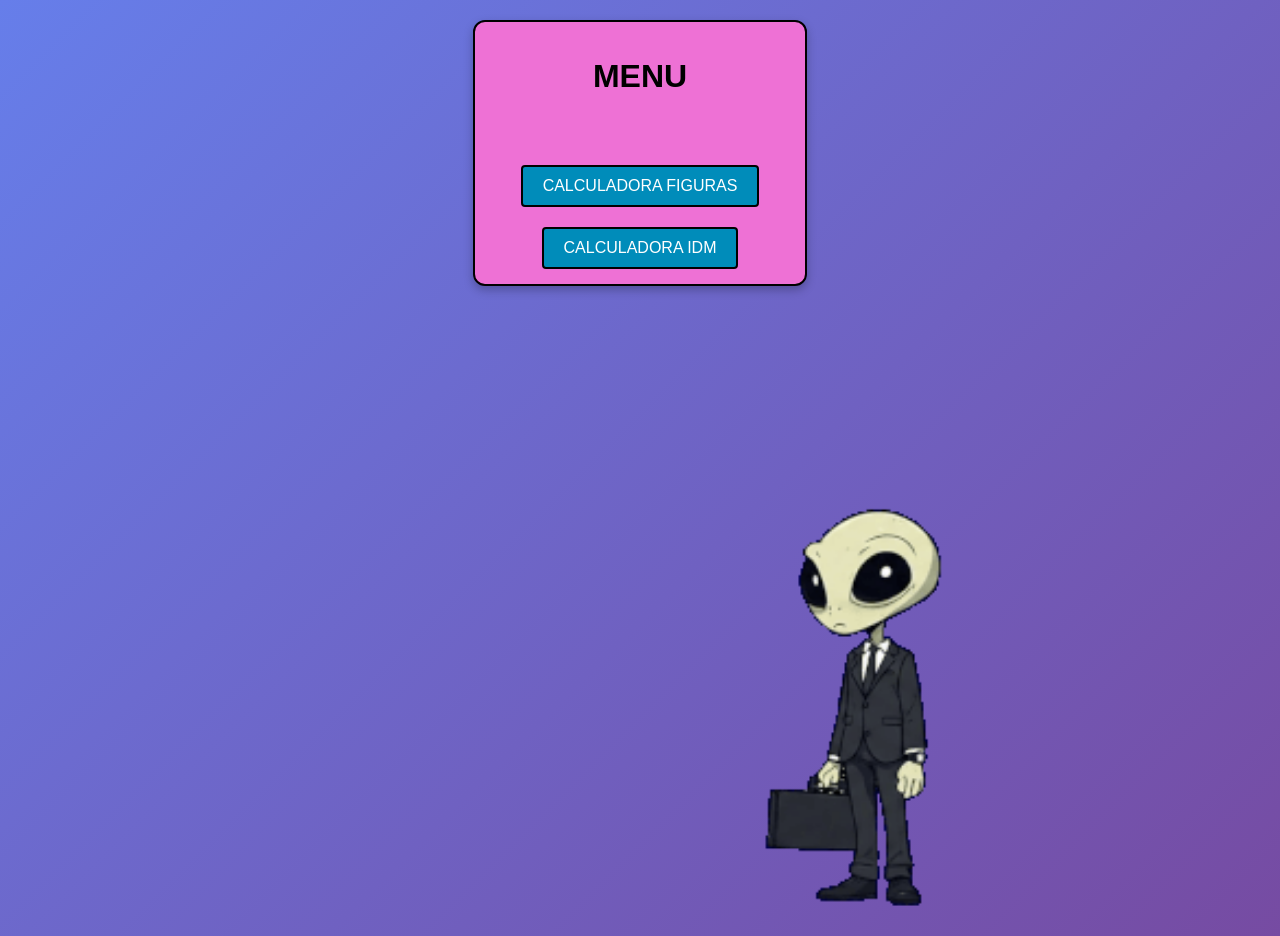
<file: index.html>
<html>
    <head>
        <title>MENU </title>
        <link rel="stylesheet" href="estilo.css">
    </head>
        <body>
            
<div id="menu" class="menu">
                <h1>MENU</h1> <br>
<a href="figuras.html">
<button  class="boton-menu">CALCULADORA  FIGURAS</button>
</a>
<a href="idm.html">
<button  class="boton-menu">CALCULADORA  IDM</button>
</a>

        
</div>
      
<img src="alien.gif" alt="Imagen GIF" class="gif">


        </body>
</html>
</file>
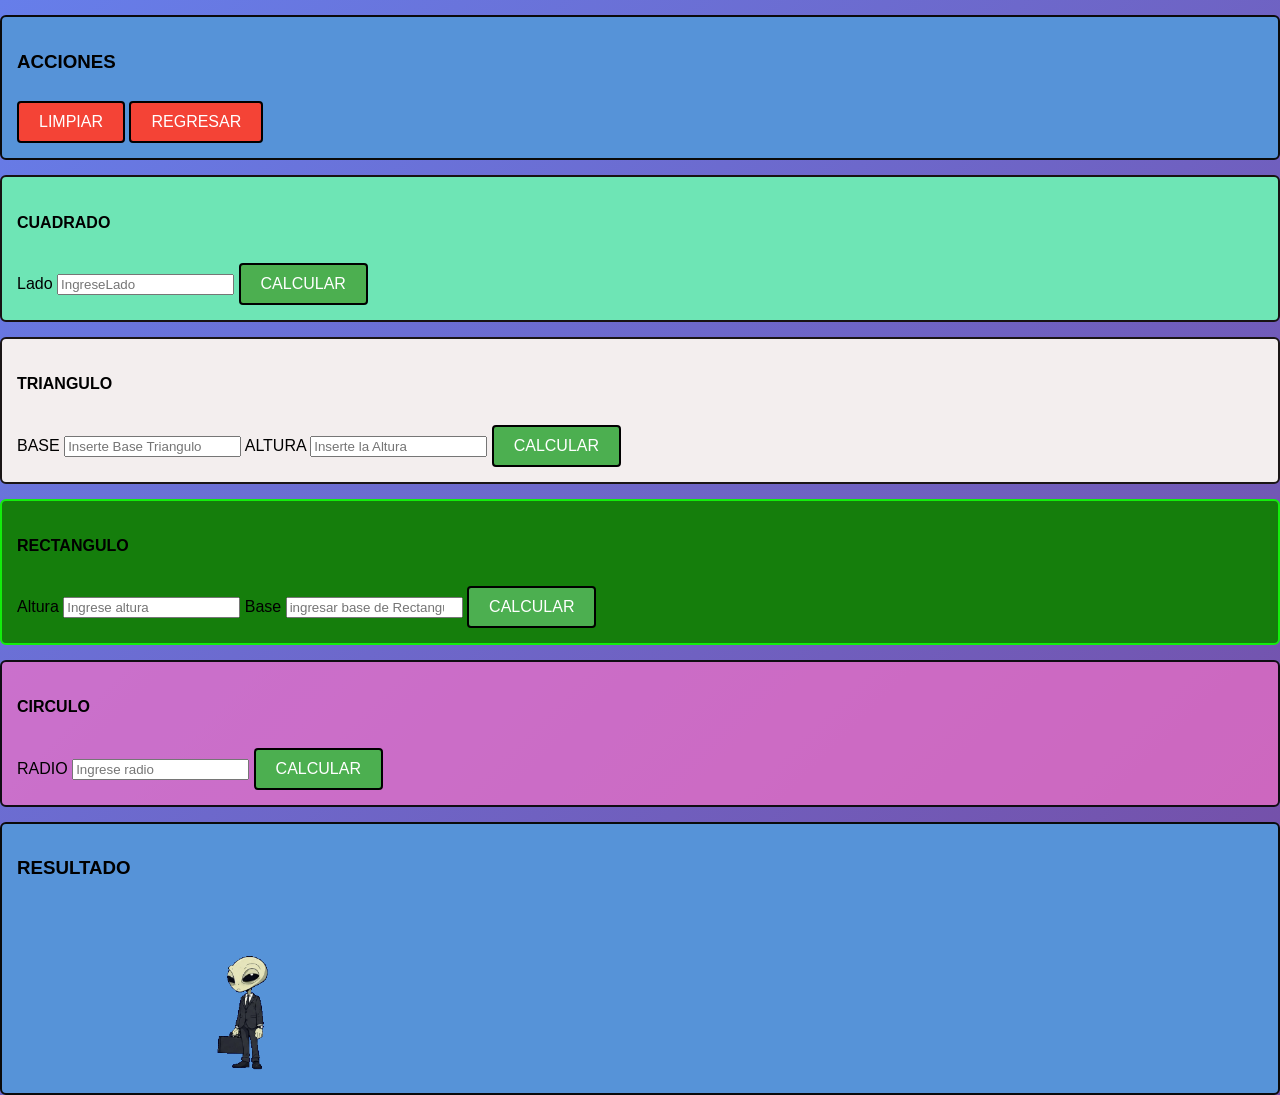
<file: figuras.html>
<html>
    <head>
<title>FIGURILLAS </title>
<link rel="stylesheet" href="estilo.css">
    </head>
    <body>


<div class="resultado-container">
            <H3>ACCIONES</H3>
 <button onclick="limpiar()" class="boton-limpiar">LIMPIAR</button>
 <a href="index.html">
    <button  class="boton-atras">REGRESAR</button>
</a>
        </div>


        

<div id="bobesponja" class="sponge">
    <h4>CUADRADO </h4>
    <LABEL>Lado</LABEL>
    <input type="number" placeholder="IngreseLado" id="laredoc">
    <button onclick="calcularcuadrado()" class="boton-calcular"> CALCULAR</button>
   
 </div>



 <div id="patricio" class="patricio">
<h4>TRIANGULO</h4>
<label >BASE</label>
<input type="number" id="baset" placeholder="Inserte Base Triangulo">
<label >ALTURA</label>
<input type="number" id="alturat" placeholder="Inserte la Altura">
<button onclick="calcularTriangulo()" class="boton-calcular"> CALCULAR</button>

 </div>

 
 <div id="DONCANGREJO" class="cangrejo">
    <h4>RECTANGULO </h4>
    <LABEL>Altura</LABEL>
    <input type="number" placeholder="Ingrese altura" id="alturarec">
    <label >Base</label>
    <input type="number" id="baserect" placeholder="ingresar base de Rectangulo">
    <button onclick="calcularrectangulo()" class="boton-calcular"> CALCULAR</button>
    
 </div>


<div id="GARY" class="Garys">
    <h4>CIRCULO </h4>
    <LABEL>RADIO</LABEL>
    <input type="number" placeholder="Ingrese radio" id="radio">
    <button onclick="calcularcirculo()" class="boton-calcular"> CALCULAR</button>
    
 </div>


 
         
 
 <div class="resultado-container">
            <H3>RESULTADO</H3>
             <div id="resultado" class="resultado" >
             </div>
             <img src="alien.gif" alt="Imagen GIF" class="gif2">
 </div>




        </div> 
       
        <script src="script.js"></script>

    </body>
</html>
</file>
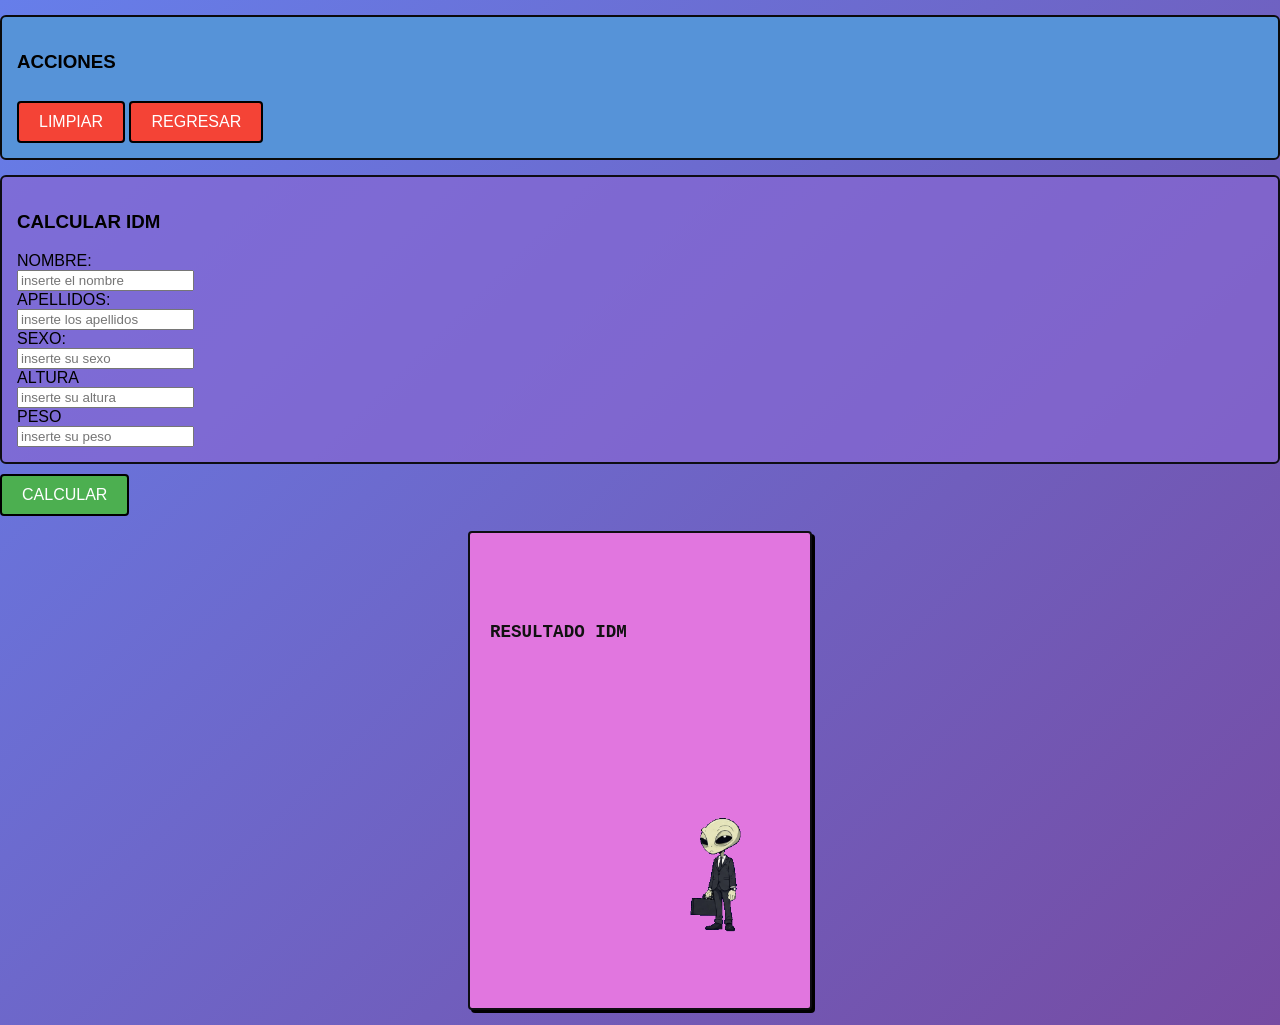
<file: idm.html>
<!DOCTYPE html>
<html lang="en">
<head>
    <meta charset="UTF-8">
    <meta name="viewport" content="width=device-width, initial-scale=1.0">
    <title>Document</title>
    <link rel="stylesheet" href="estilo.css">
</head>
<body>
    

<div class="resultado-container">
            <H3>ACCIONES</H3>
 <button onclick="limpiar()" class="boton-limpiar">LIMPIAR</button>
 <a href="index.html">
    <button  class="boton-atras">REGRESAR</button>
</a>
        </div>



    <div class="caja">
        <h3>CALCULAR IDM</h3>
        <label >NOMBRE:</label><br>
        <input type="text" placeholder="inserte el nombre " id="names" required><br>
        <label  > APELLIDOS:</label><br>
        <input type="text" placeholder="inserte los apellidos " id="apell" required><br>
        <label >SEXO:</label><br>
        <input type="text" placeholder="inserte su sexo" id="sex" required> <br>
        <label >ALTURA</label><br>
        <input type="number" placeholder="inserte su altura" id="altura" required><br>
        <label >PESO</label><br>
        <input type="number" placeholder="inserte su peso" id="peso" required><br>
 
    </div>
    <div>
 <button type="submit" onclick="calcularidm()" class="boton-calcular"> CALCULAR </button>
    </div>


    <div class="caja-resultado-idm">
        <h3>RESULTADO IDM</h3>
        <div id="resultado" >IDM</div>
        <img src="alien.gif" alt="Imagen GIF" class="gif2">
    </div>
   

<script src="idmca.js"></script>
</body>
</html>
</file>
<file: estilo.css>
.sponge{ 
background: #6ee5b5;
            border: 2px solid #171212;
            padding: 15px;
            border-radius: 6px;
            margin-top: 15px;
           
         
}

.patricio{ 
background: #f3eeee;
            border: 2px solid #1a1515;
            padding: 15px;
            border-radius: 6px;
            margin-top: 15px;
}

.cangrejo{ 
background: #157e0c;
            border: 2px solid #13ee0c;
            padding: 15px;
            border-radius: 6px;
            margin-top: 15px;
}


.Garys{ 
background: #f572c9b0;
            border: 2px solid #0e0d13;
            padding: 15px;
            border-radius: 6px;
            margin-top: 15px;
}

.resultado{
 color: #010f01;
 font-family: 'Lucida Sans', 'Lucida Sans Regular', 'Lucida Grande', 'Lucida Sans Unicode', Geneva, Verdana, sans-serif;
 border-width: 5px;
 font-size: 2pc;
  text-align:right;
}


.resultado-container {
 background: #5693d8;
            border: 2px solid #0a0a0a;
            padding: 15px;
            border-radius: 6px;
            margin-top: 15px;


}


.boton-limpiar {
  background-color: #f44336; /* Red */
  border: 2px solid black;
  color: white;
  padding: 10px 20px;
  text-align: center;
  text-decoration: none;
  display: inline-block;
  font-size: 16px;
  margin-top: 10px;
  cursor: pointer;
  border-radius: 4px;
}

.boton-atras {
  background-color: #f44336; /* Red */
  border: 2px solid black;
  color: white;
  padding: 10px 20px;
  text-align: center;
  text-decoration: none;
  display: inline-block;
  font-size: 16px;
  margin-top: 10px;
  cursor: pointer;
  border-radius: 4px;
}


.boton-calcular {
  background-color: #4CAF50; /* Green */
  border: 2px solid black;
  color: white;
  padding: 10px 20px;
  text-align: center;
  text-decoration: none;
  display: inline-block;
  font-size: 16px;
  margin-top: 10px;
  cursor: pointer;
  border-radius: 4px;
}


.boton-menu {
  background-color: #008CBA; /* Blue */
  border: 2px solid black;
  color: white;
  padding: 10px 20px;
  text-align: center;
  text-decoration: none;
  display: inline-block;
  font-size: 16px;
  margin-top: 10px;
  cursor: pointer;
  border-radius: 4px;
}

.caja:hover {
    transform: translateY(-3px);
    box-shadow: 0 8px 18px rgba(0, 0, 0, 0.30);
}

.resultado:hover {
    transform: translateY(-3px);
    box-shadow: 0 8px 18px rgba(0, 0, 0, 0.30);
}
.sponge:hover {
    transform: translateY(-3px);
    box-shadow: 0 8px 18px rgba(0, 0, 0, 0.30);
}
.patricio:hover {
    transform: translateY(-3px);
    box-shadow: 0 8px 18px rgba(0, 0, 0, 0.30);
}
.garys:hover {
    transform: translateY(-3px);
    box-shadow: 0 8px 18px rgba(0, 0, 0, 0.30);
}
.cangrejo:hover {
    transform: translateY(-3px);
    box-shadow: 0 8px 18px rgba(0, 0, 0, 0.30);
}
.caja-resultado-idm:hover {
    transform: translateY(-3px);
    box-shadow: 0 8px 18px rgba(0, 0, 0, 0.30);
}
.resultado-container:hover {
    transform: translateY(-3px);
    box-shadow: 0 8px 18px rgba(0, 0, 0, 0.30);
}

.boton-calcular:hover {
    transform: translateY(-3px);
    box-shadow: 0 8px 18px rgba(0, 0, 0, 0.30);
}
.boton-limpiar:hover {
    transform: translateY(-3px);
    box-shadow: 0 8px 18px rgba(0, 0, 0, 0.30);
}
.boton-menu:hover {
    transform: translateY(-3px);
    box-shadow: 0 8px 18px rgba(0, 0, 0, 0.30);
}
.menu:hover {
    transform: translateY(-3px);
    box-shadow: 0 8px 18px rgba(0, 0, 0, 0.30);
}
.boton-atras:hover {
    transform: translateY(-3px);
    box-shadow: 0 8px 18px rgba(0, 0, 0, 0.30);
}

.caja-resultado-idm:hover {
    transform: translateY(-3px);
    box-shadow: 0 8px 18px rgba(0, 0, 0, 0.30);
}


.menu {
    display: flex;
    flex-direction: column;
    align-items: center;
    gap: 10px;
    width: 300px;
    padding: 15px;
    margin: 20px auto;
    border: 2px solid black;
    border-radius: 12px;
    background-color: rgb(238, 113, 213);
    box-shadow: 0 4px 10px rgba(0, 0, 0, 0.25);
}





body {
    margin: 0;
    min-height: 100vh;
    background: linear-gradient(
        135deg,
        #667eea,
        #764ba2
    );
    font-family: Arial, sans-serif;
}
 


.caja{
background: #8768d3b0;
            border: 2px solid #0e0d13;
            padding: 15px;
            border-radius: 6px;
            margin-top: 15px;  
            
            
}

.caja-resultado-idm {
    background: #e176df;
    color: #111;
    width: 300px;
    margin: 15px auto;
    padding: 20px;
    border: 2px solid #0e0d13;
    border-radius: 4px;
    font-family: "Courier New", monospace;
    font-size: 15px;
    font-weight: bold;
    line-height: 1.6;
    white-space: pre-wrap;
    text-align: left;
    box-shadow: 3px 3px 0px #000;
}




.gif {
    width: 80vw;
    height: 70vh;
    object-fit: cover;
    display: block;
}

.gif2 {
    width: 20vw;
    height: 20vh;
    object-fit: cover;
    display: block;
}
</file>
